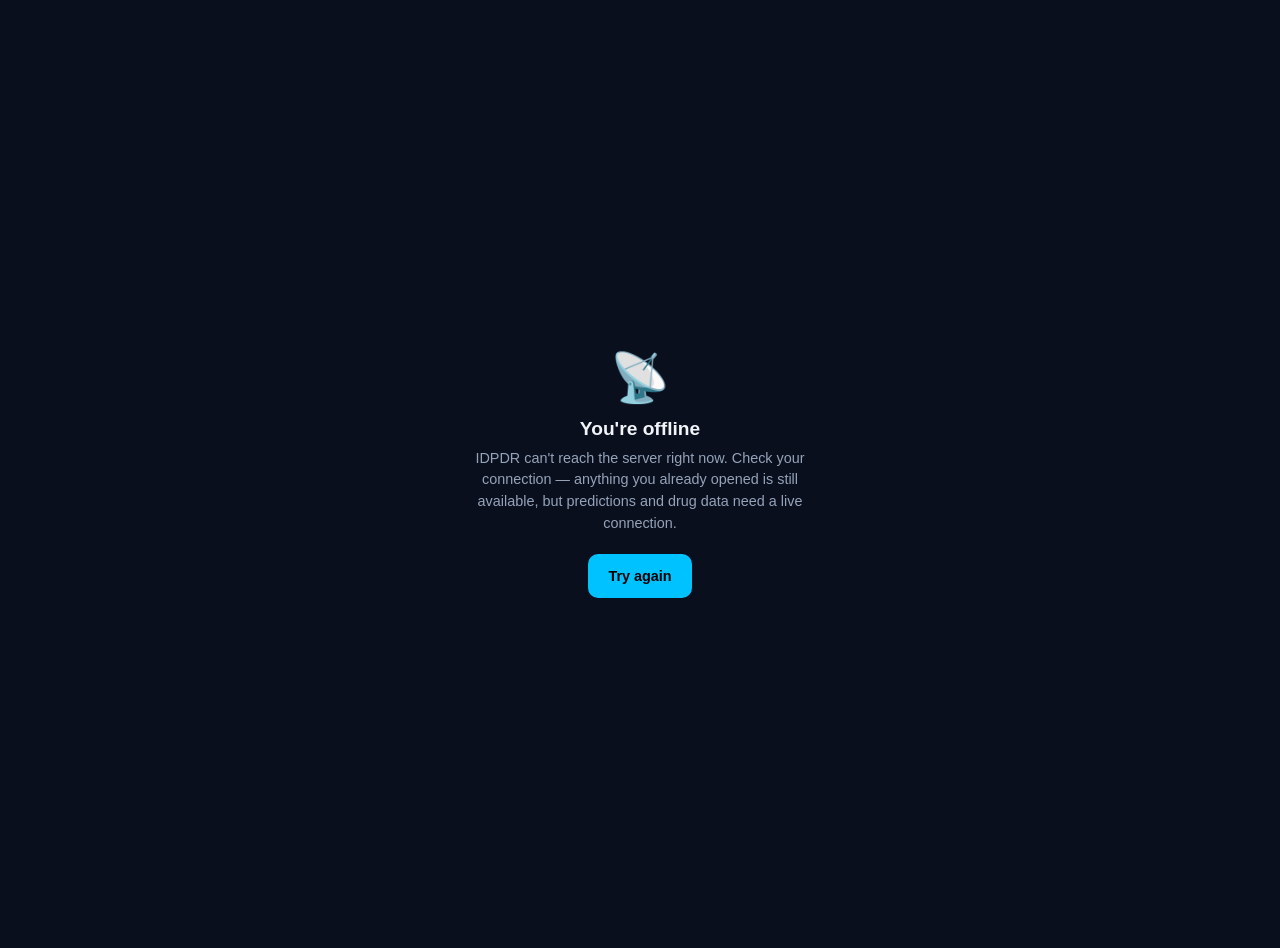
<file: backend/static/offline.html>
<!DOCTYPE html>
<html lang="en">
<head>
<meta charset="UTF-8"/>
<meta name="viewport" content="width=device-width,initial-scale=1"/>
<title>Offline — IDPDR</title>
<style>
  body{margin:0;min-height:100vh;display:flex;align-items:center;justify-content:center;
    background:#0A0F1E;color:#F1F5F9;font-family:-apple-system,BlinkMacSystemFont,'Segoe UI',Inter,sans-serif;
    padding:24px;text-align:center;}
  .box{max-width:380px;}
  .icon{font-size:48px;margin-bottom:12px;}
  h1{font-size:1.2rem;margin:0 0 8px;}
  p{color:#94A3B8;font-size:.9rem;line-height:1.5;margin:0 0 20px;}
  button{background:#00C2FF;color:#000;border:none;border-radius:10px;padding:12px 20px;
    font-weight:700;font-size:.9rem;cursor:pointer;min-height:44px;min-width:44px;}
</style>
</head>
<body>
  <div class="box">
    <div class="icon">📡</div>
    <h1>You're offline</h1>
    <p>IDPDR can't reach the server right now. Check your connection — anything you already
       opened is still available, but predictions and drug data need a live connection.</p>
    <button onclick="location.reload()">Try again</button>
  </div>
</body>
</html>
</file>
